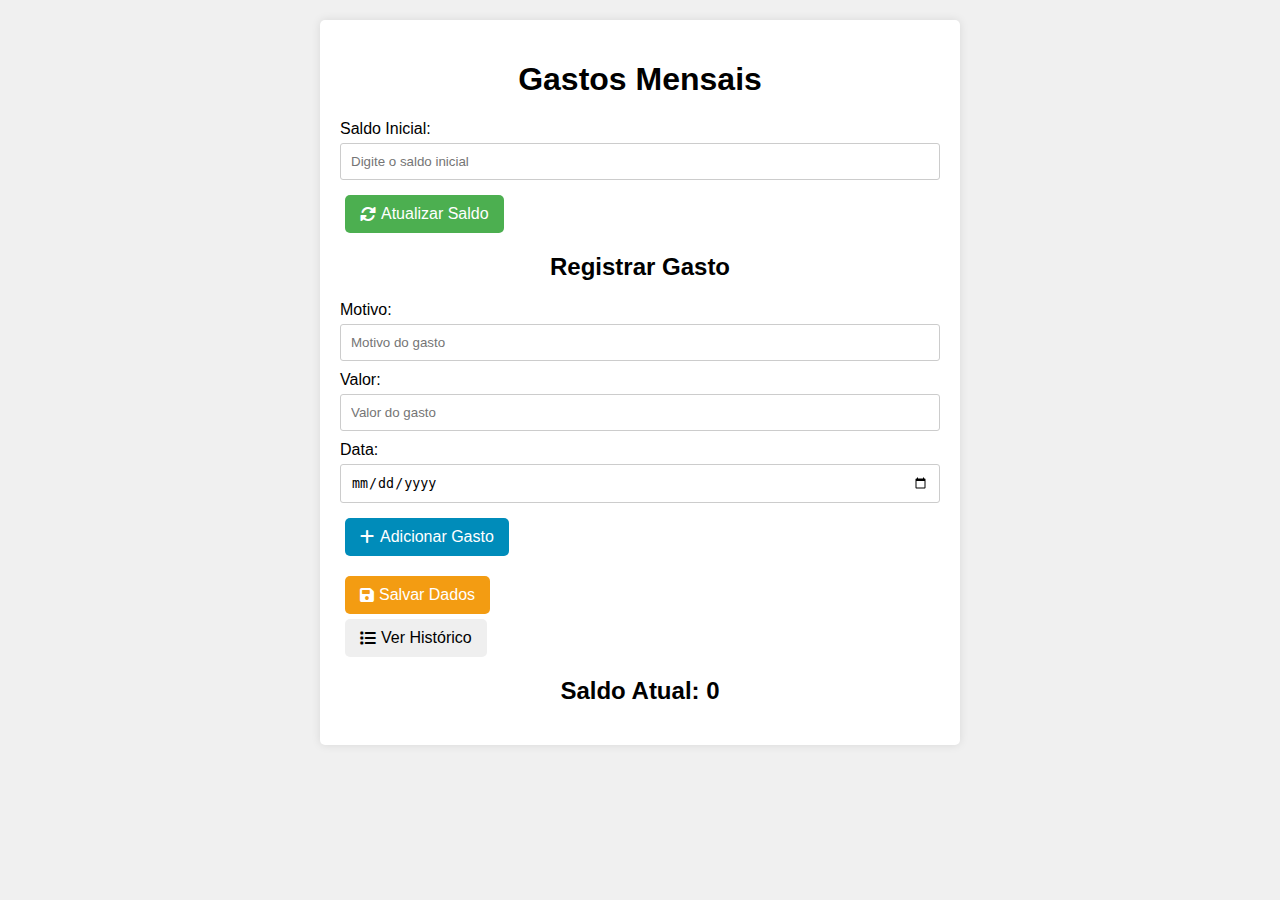
<file: index.html>
<!DOCTYPE html>
<html lang="pt-BR">
<head>
    <meta charset="UTF-8">
    <meta name="viewport" content="width=device-width, initial-scale=1.0">
    <title>Gastos Mensais</title>
    <link rel="stylesheet" href="styles.css">
    <link rel="stylesheet" href="https://cdnjs.cloudflare.com/ajax/libs/font-awesome/6.0.0-beta3/css/all.min.css">
</head>
<body>
    <div class="container">
        <h1>Gastos Mensais</h1>
        <div class="saldo">
            <label for="saldoInicial">Saldo Inicial:</label>
            <input type="number" id="saldoInicial" placeholder="Digite o saldo inicial">
            <button class="atualizar-saldo" onclick="atualizarSaldo()"><i class="fas fa-sync-alt"></i> Atualizar Saldo</button>
        </div>
        <div class="gastos">
            <h2>Registrar Gasto</h2>
            <label for="motivo">Motivo:</label>
            <input type="text" id="motivo" placeholder="Motivo do gasto">
            <label for="valor">Valor:</label>
            <input type="number" id="valor" placeholder="Valor do gasto">
            <label for="data">Data:</label>
            <input type="date" id="data">
            <button class="adicionar-gasto" onclick="adicionarGasto()"><i class="fas fa-plus"></i> Adicionar Gasto</button>
        </div>
        <button class="salvar-dados" onclick="salvarDados()"><i class="fas fa-save"></i> Salvar Dados</button>
        <button class="ver-historico" onclick="verHistorico()"><i class="fas fa-list"></i> Ver Histórico</button>
        <h2>Saldo Atual: <span id="saldoAtual">0</span></h2>
    </div>
    <script src="scripts.js"></script>
</body>
</html>
</file>
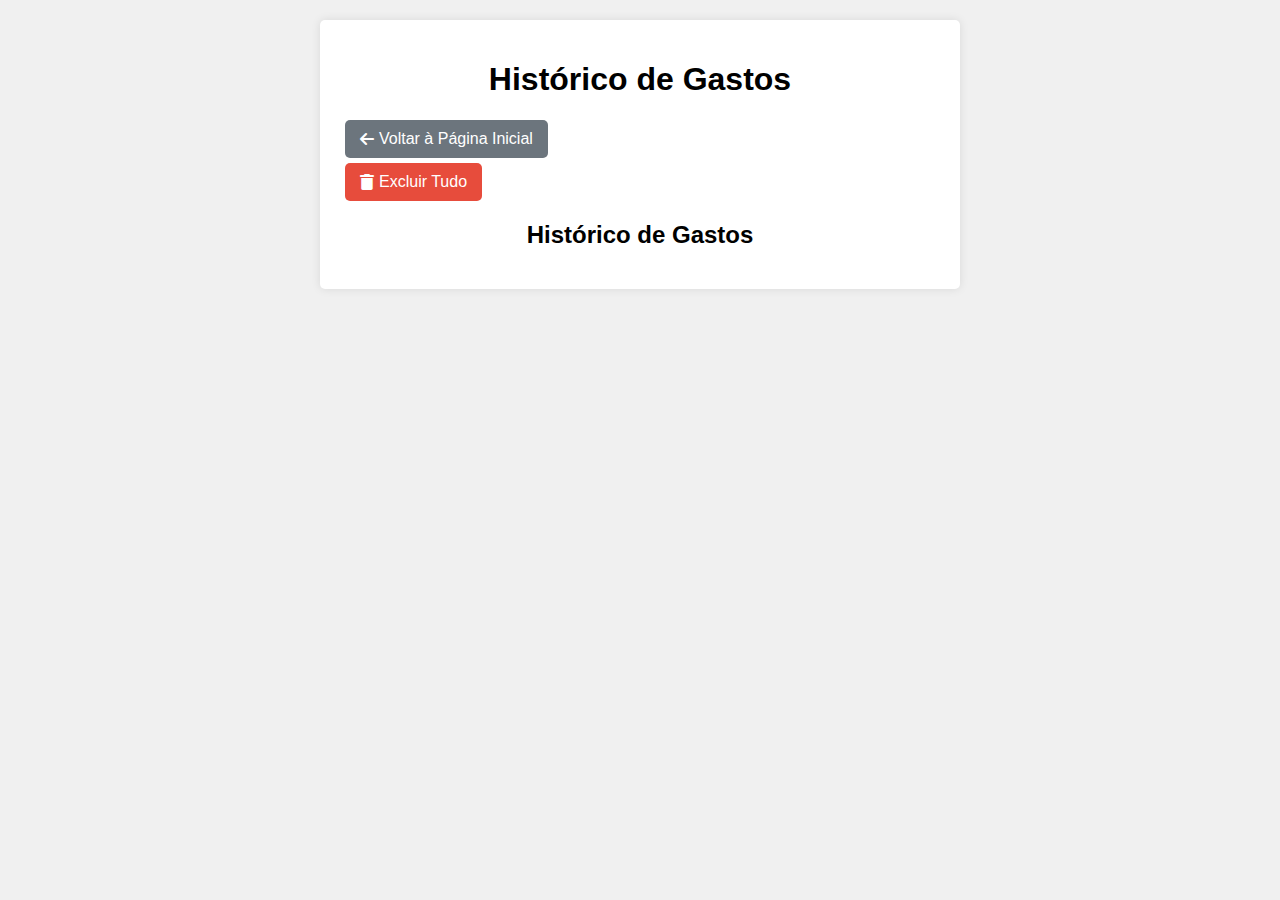
<file: historico.html>
<!DOCTYPE html>
<html lang="pt-BR">
<head>
    <meta charset="UTF-8">
    <meta name="viewport" content="width=device-width, initial-scale=1.0">
    <title>Histórico de Gastos</title>
    <link rel="stylesheet" href="styles.css">
    <link rel="stylesheet" href="https://cdnjs.cloudflare.com/ajax/libs/font-awesome/6.0.0-beta3/css/all.min.css">
</head>
<body>
    <div class="container">
        <h1>Histórico de Gastos</h1>
        <button class="voltar-inicio" onclick="voltarInicio()"><i class="fas fa-arrow-left"></i> Voltar à Página Inicial</button>
        <button class="excluir-tudo" onclick="excluirTudo()"><i class="fas fa-trash"></i> Excluir Tudo</button>
        <h2>Histórico de Gastos</h2>
        <ul id="historico"></ul>
    </div>
    <script src="historico.js"></script>
</body>
</html>
</file>
<file: styles.css>
body {
    font-family: Arial, sans-serif;
    background-color: #f0f0f0;
    margin: 0;
    padding: 20px;
}

.container {
    background-color: white;
    padding: 20px;
    border-radius: 5px;
    max-width: 600px;
    margin: auto;
    box-shadow: 0 0 10px rgba(0,0,0,0.1);
}

h1, h2 {
    text-align: center;
}

.saldo, .gastos {
    margin-bottom: 20px;
}

label {
    display: block;
    margin-bottom: 5px;
}

input {
    width: calc(100% - 22px);
    padding: 10px;
    margin-bottom: 10px;
    border: 1px solid #ccc;
    border-radius: 3px;
}

button {
    font-size: 16px;
    padding: 10px 15px;
    margin: 5px;
    border: none;
    cursor: pointer;
    border-radius: 5px;
    display: flex;
    align-items: center;
}

button i {
    margin-right: 5px;
}

.atualizar-saldo {
    background-color: #4CAF50; /* Verde */
    color: white;
}

.adicionar-gasto {
    background-color: #008CBA; /* Azul */
    color: white;
}

.salvar-dados {
    background-color: #f39c12; /* Laranja */
    color: white;
}

.excluir-tudo {
    background-color: #e74c3c; /* Vermelho */
    color: white;
}

.voltar-inicio {
    background-color: #6c757d; /* Cinza */
    color: white;
}

button:hover {
    opacity: 0.8;
}


ul {
    list-style-type: none;
    padding: 0;
}

ul li {
    background-color: #f9f9f9;
    margin-bottom: 10px;
    padding: 10px;
    border-radius: 3px;
    box-shadow: 0 0 5px rgba(0,0,0,0.1);
}
/* Estilo para o modal */
.modal {
    position: fixed;
    top: 0;
    left: 0;
    width: 100%;
    height: 100%;
    background-color: rgba(0, 0, 0, 0.5);
    display: flex;
    justify-content: center;
    align-items: center;
    z-index: 9999;
}

.modal-content {
    background-color: #fff;
    padding: 20px;
    border-radius: 5px;
    box-shadow: 0 0 10px rgba(0, 0, 0, 0.1);
    text-align: center;
}

.modal-content p {
    margin-bottom: 20px;
}

.modal-content button {
    font-size: 16px;
    padding: 10px 20px;
    margin: 5px;
    border: none;
    cursor: pointer;
    border-radius: 5px;
}

.modal-content button:hover {
    opacity: 0.8;
}

/* Estilo para notificações */
.notificacao {
    position: fixed;
    top: 20px;
    right: 20px;
    background-color: #4CAF50; /* Verde */
    color: white;
    padding: 15px;
    border-radius: 5px;
    box-shadow: 0 0 10px rgba(0, 0, 0, 0.1);
    z-index: 9999;
}

.notificacao.error {
    background-color: #e74c3c; /* Vermelho */
}

.notificacao.success {
    background-color: #2ecc71; /* Verde mais claro */
}
</file>
